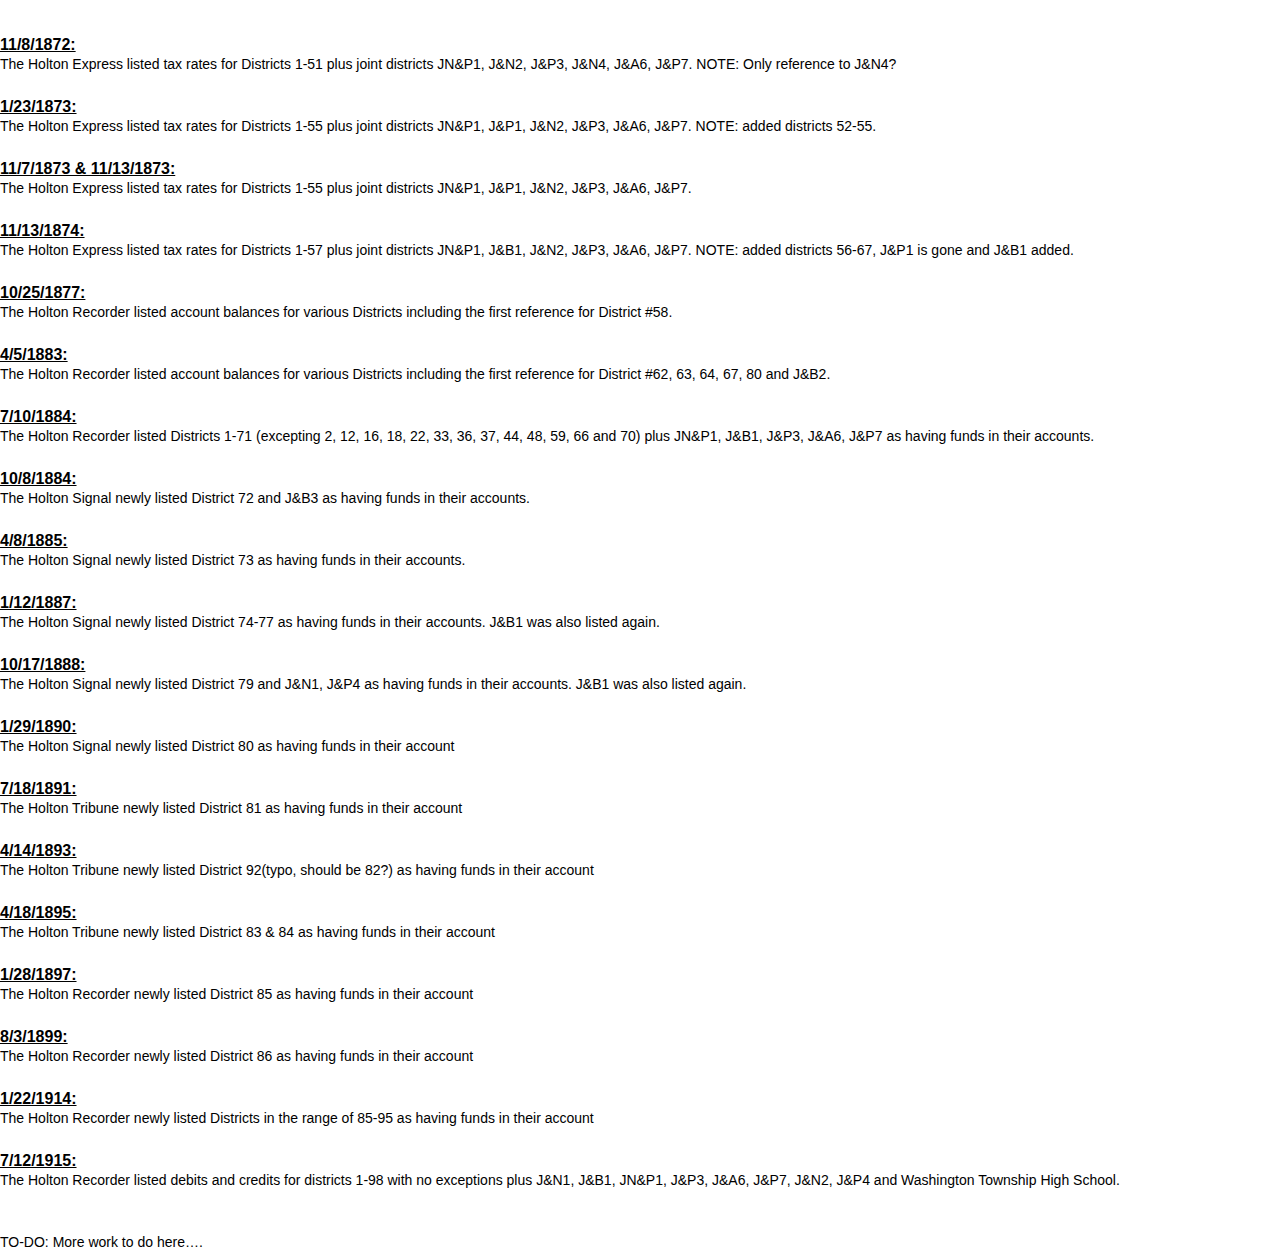
<file: SourceMatls/CountyTreasurerAndTaxReports.html>
<HTML>
<HEAD>
<TITLE>Jackson County, KS | County Treasurer And Tax Reports  </TITLE>
<link rel="stylesheet" href="../Styles.css">
</HEAD>

<BODY>
	<br>
	<br><span class="yearText">11/8/1872:</span>
	<p class="contentText">The Holton Express listed tax rates for Districts 1-51 plus joint districts JN&P1, J&N2, J&P3, J&N4, J&A6, J&P7.  NOTE: Only reference to J&N4?</p>
	<br>
	<span class="yearText">1/23/1873:</span>
	<p class="contentText">The Holton Express listed tax rates for Districts 1-55 plus joint districts JN&P1, J&P1, J&N2, J&P3, J&A6, J&P7.  NOTE: added districts 52-55.</p>
	<br>
	<span class="yearText">11/7/1873 & 11/13/1873:</span>
	<p class="contentText">The Holton Express listed tax rates for Districts 1-55 plus joint districts JN&P1, J&P1, J&N2, J&P3, J&A6, J&P7. </p>
	<br>
	<span class="yearText">11/13/1874:</span>
	<p class="contentText">The Holton Express listed tax rates for Districts 1-57 plus joint districts JN&P1, J&B1, J&N2, J&P3, J&A6, J&P7.  NOTE: added districts 56-67, J&P1 is gone and J&B1 added.</p>
	<br>
	<span class="yearText">10/25/1877:</span>
	<p class="contentText">The Holton Recorder listed account balances for various Districts including the first reference for District #58.</p>
	<br>
	<span class="yearText">4/5/1883:</span>
	<p class="contentText">The Holton Recorder listed account balances for various Districts including the first reference for District #62, 63, 64, 67, 80 and J&B2.</p>
	<br>
	<span class="yearText">7/10/1884:</span>
	<p class="contentText">The Holton Recorder listed Districts 1-71 (excepting 2, 12, 16, 18, 22, 33, 36, 37, 44, 48, 59, 66 and 70) plus JN&P1, J&B1, J&P3, J&A6, J&P7 as having funds in their accounts.</p>
	<br>
	<span class="yearText">10/8/1884:</span>
	<p class="contentText">The Holton Signal newly listed District 72 and J&B3 as having funds in their accounts.</p>
	<br>
	<span class="yearText">4/8/1885:</span>
	<p class="contentText">The Holton Signal newly listed District 73 as having funds in their accounts.</p>
	<br>
	<span class="yearText">1/12/1887:</span>
	<p class="contentText">The Holton Signal newly listed District 74-77 as having funds in their accounts.  J&B1 was also listed again.</p>
	<br>
	<span class="yearText">10/17/1888:</span>
	<p class="contentText">The Holton Signal newly listed District 79 and J&N1, J&P4 as having funds in their accounts.  J&B1 was also listed again.</p>
	<br>
	<span class="yearText">1/29/1890:</span>
	<p class="contentText">The Holton Signal newly listed District 80 as having funds in their account</p>
	<br>
	<span class="yearText">7/18/1891:</span>
	<p class="contentText">The Holton Tribune newly listed District 81 as having funds in their account</p>
	<br>
	<span class="yearText">4/14/1893:</span>
	<p class="contentText">The Holton Tribune newly listed District 92(typo, should be 82?) as having funds in their account</p>
	<br>
	<span class="yearText">4/18/1895:</span>
	<p class="contentText">The Holton Tribune newly listed District 83 & 84 as having funds in their account</p>
	<br>
	<span class="yearText">1/28/1897:</span>
	<p class="contentText">The Holton Recorder newly listed District 85 as having funds in their account</p>
	<br>
	<span class="yearText">8/3/1899:</span>
	<p class="contentText">The Holton Recorder newly listed District 86 as having funds in their account</p>
	<br>
	<span class="yearText">1/22/1914:</span>
	<p class="contentText">The Holton Recorder newly listed Districts in the range of 85-95 as having funds in their account</p>
	<br>
	<span class="yearText">7/12/1915:</span>
	<p class="contentText">The Holton Recorder listed debits and credits for districts 1-98 with no exceptions plus J&N1, J&B1, JN&P1, J&P3, J&A6, J&P7, J&N2, J&P4 and Washington Township High School.</p>
	<br>
	<br>
	<p class="contentText">TO-DO: More work to do here….</p>

</BODY>
</HTML>
</file>
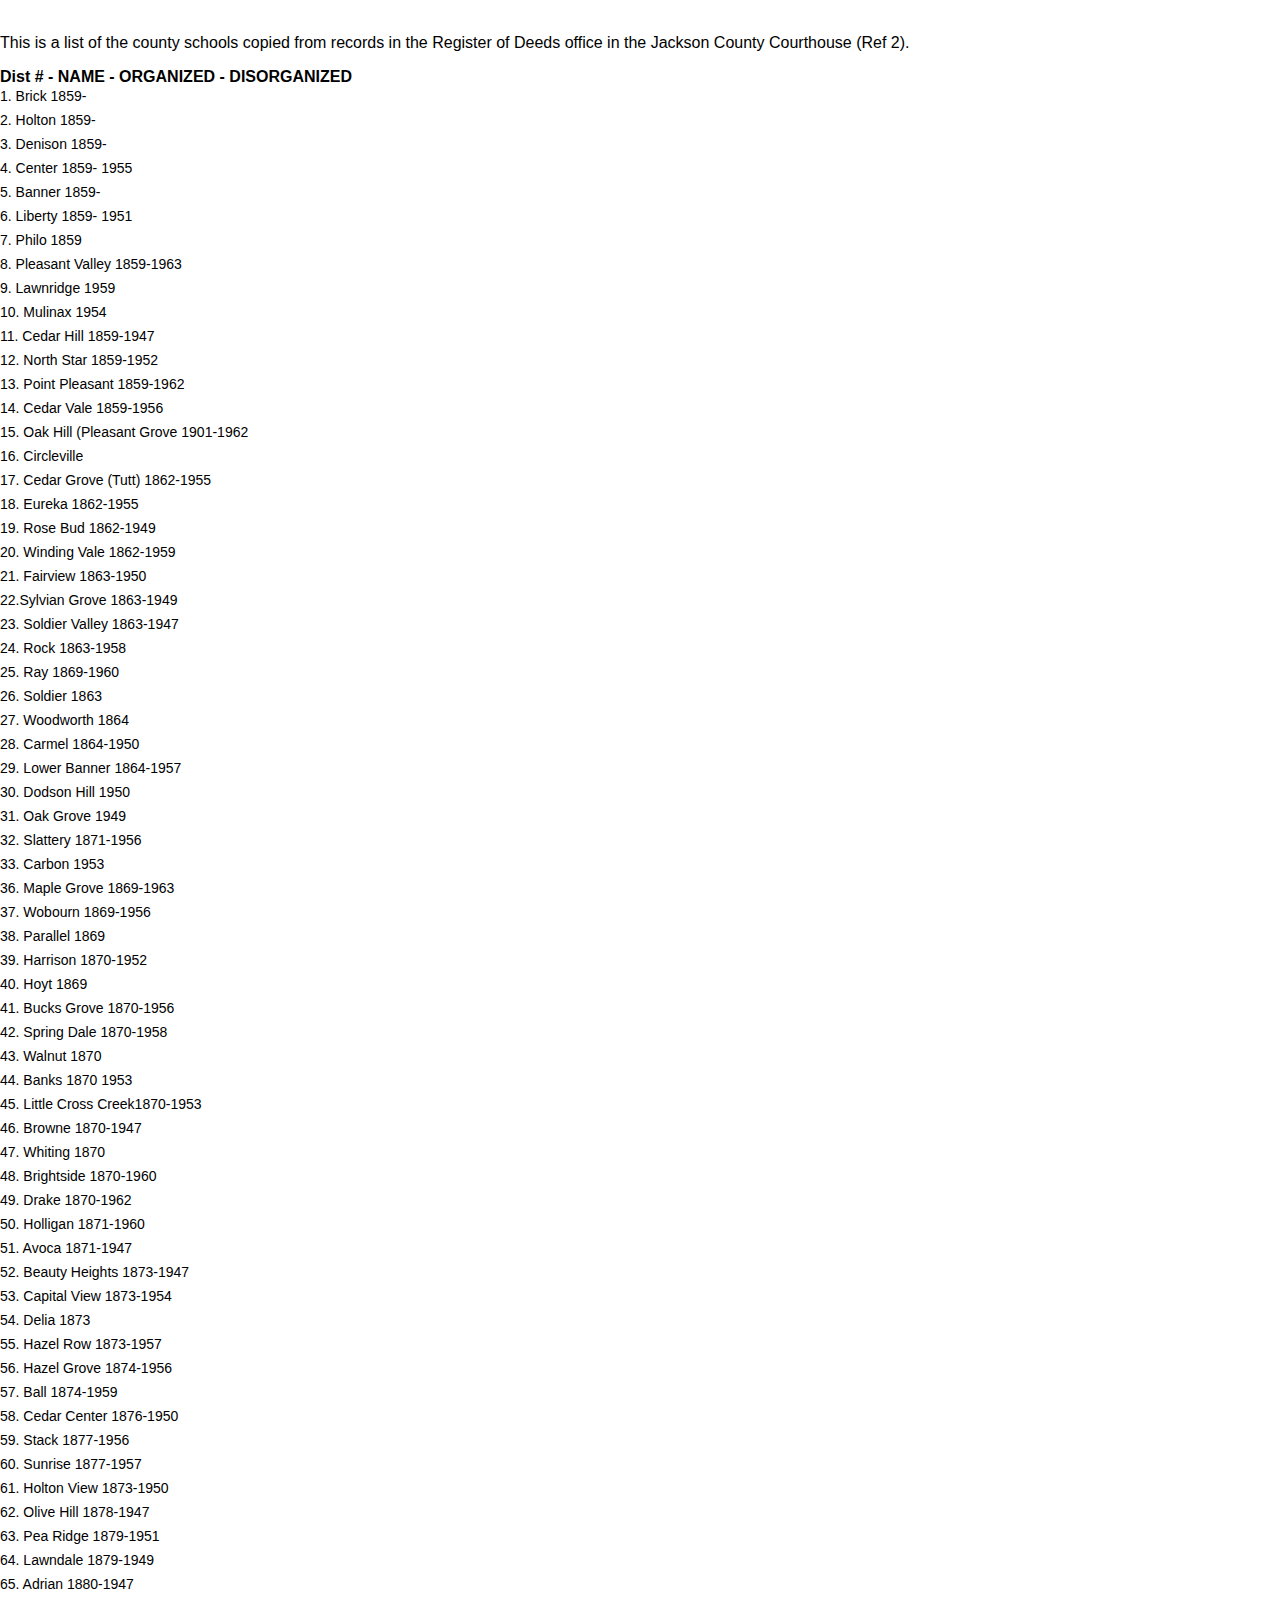
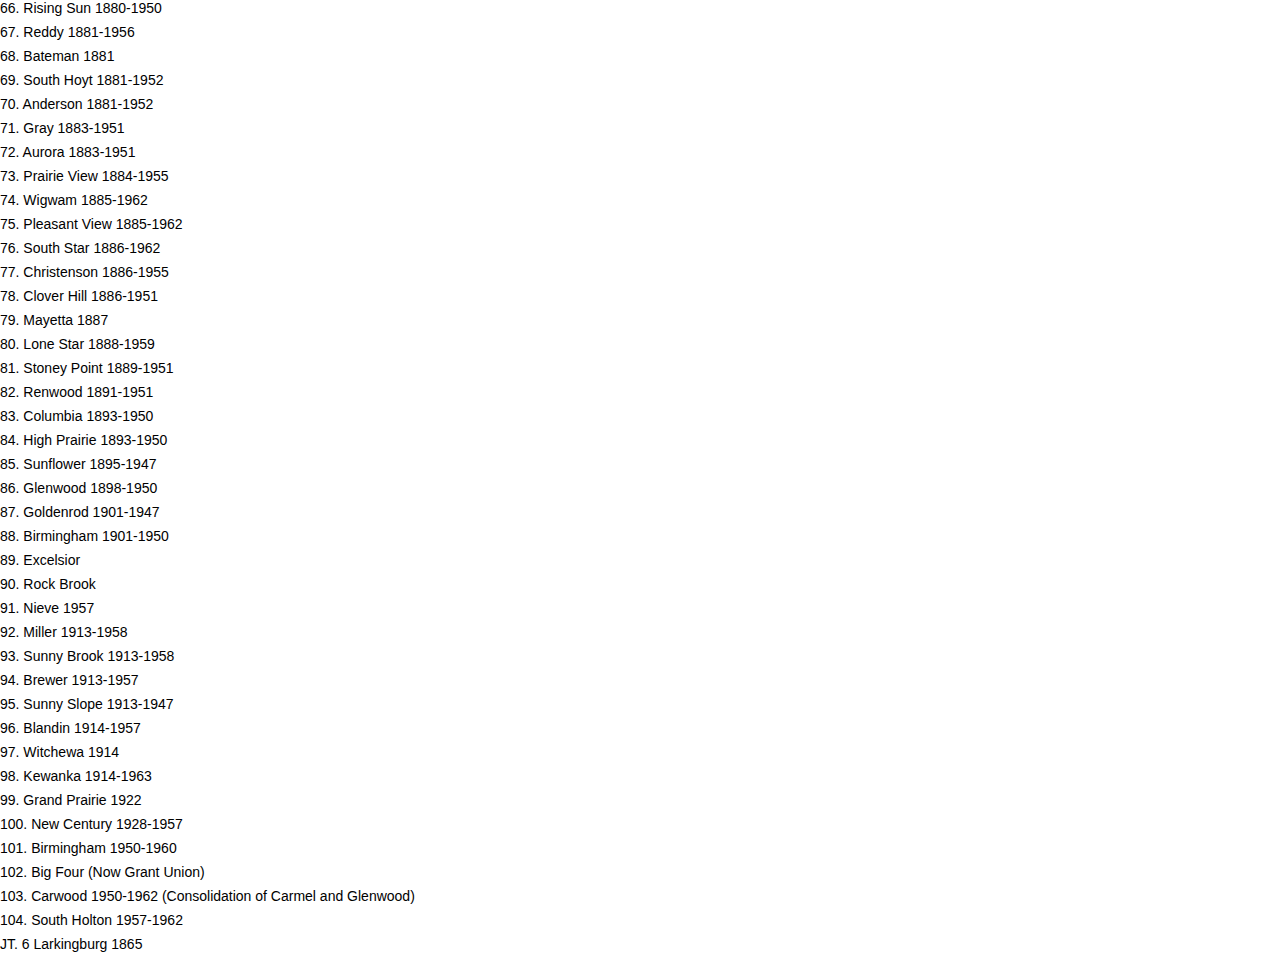
<file: SourceMatls/RegisterOfDeedLists.html>
<HTML>
<HEAD>
<TITLE>Jackson County, KS | Register of Deeds Lists </TITLE>
<link rel="stylesheet" href="../Styles.css">
</HEAD>

<BODY>

	<br>
	<p>This is a list of the county schools copied from records in the Register of Deeds office in the Jackson County Courthouse (Ref 2).</p>

	<b>Dist # - NAME - ORGANIZED - DISORGANIZED</b>
	<p class="contentText">1. Brick 1859-</p>
	<p class="contentText">2. Holton 1859-</p>
	<p class="contentText">3. Denison 1859-</p>
	<p class="contentText">4. Center 1859- 1955</p>
	<p class="contentText">5. Banner 1859-</p>
	<p class="contentText">6. Liberty 1859- 1951</p>
	<p class="contentText">7. Philo 1859</p>
	<p class="contentText">8. Pleasant Valley 1859-1963</p>
	<p class="contentText">9. Lawnridge 1959</p>
	<p class="contentText">10. Mulinax 1954</p>
	<p class="contentText">11. Cedar Hill 1859-1947</p>
	<p class="contentText">12. North Star 1859-1952</p>
	<p class="contentText">13. Point Pleasant 1859-1962</p>
	<p class="contentText">14. Cedar Vale 1859-1956</p>
	<p class="contentText">15. Oak Hill (Pleasant Grove 1901-1962</p>
	<p class="contentText">16. Circleville</p>
	<p class="contentText">17. Cedar Grove (Tutt) 1862-1955</p>
	<p class="contentText">18. Eureka 1862-1955</p>
	<p class="contentText">19. Rose Bud 1862-1949</p>
	<p class="contentText">20. Winding Vale 1862-1959</p>
	<p class="contentText">21. Fairview 1863-1950</p>
	<p class="contentText">22.Sylvian Grove 1863-1949</p>
	<p class="contentText">23. Soldier Valley 1863-1947</p>
	<p class="contentText">24. Rock 1863-1958</p>
	<p class="contentText">25. Ray 1869-1960</p>
	<p class="contentText">26. Soldier 1863</p>
	<p class="contentText">27. Woodworth 1864</p>
	<p class="contentText">28. Carmel 1864-1950</p>
	<p class="contentText">29. Lower Banner 1864-1957</p>
	<p class="contentText">30. Dodson Hill 1950</p>
	<p class="contentText">31. Oak Grove 1949</p>
	<p class="contentText">32. Slattery 1871-1956</p>
	<p class="contentText">33. Carbon 1953</p>
	<p class="contentText">36. Maple Grove 1869-1963</p>
	<p class="contentText">37. Wobourn 1869-1956</p>
	<p class="contentText">38. Parallel 1869</p>
	<p class="contentText">39. Harrison 1870-1952</p>
	<p class="contentText">40. Hoyt 1869</p>
	<p class="contentText">41. Bucks Grove 1870-1956</p>
	<p class="contentText">42. Spring Dale 1870-1958</p>
	<p class="contentText">43. Walnut 1870</p>
	<p class="contentText">44. Banks 1870 1953</p>
	<p class="contentText">45. Little Cross Creek1870-1953</p>
	<p class="contentText">46. Browne 1870-1947</p>
	<p class="contentText">47. Whiting 1870</p>
	<p class="contentText">48. Brightside 1870-1960</p>
	<p class="contentText">49. Drake 1870-1962</p>
	<p class="contentText">50. Holligan 1871-1960</p>
	<p class="contentText">51. Avoca 1871-1947</p>
	<p class="contentText">52. Beauty Heights 1873-1947</p>
	<p class="contentText">53. Capital View 1873-1954</p>
	<p class="contentText">54. Delia 1873</p>
	<p class="contentText">55. Hazel Row 1873-1957</p>
	<p class="contentText">56. Hazel Grove 1874-1956</p>
	<p class="contentText">57. Ball 1874-1959</p>
	<p class="contentText">58. Cedar Center 1876-1950</p>
	<p class="contentText">59. Stack 1877-1956</p>
	<p class="contentText">60. Sunrise 1877-1957</p>
	<p class="contentText">61. Holton View 1873-1950</p>
	<p class="contentText">62. Olive Hill 1878-1947</p>
	<p class="contentText">63. Pea Ridge 1879-1951</p>
	<p class="contentText">64. Lawndale 1879-1949</p>
	<p class="contentText">65. Adrian 1880-1947</p>
	<p class="contentText">66. Rising Sun 1880-1950</p>
	<p class="contentText">67. Reddy 1881-1956</p>
	<p class="contentText">68. Bateman 1881</p>
	<p class="contentText">69. South Hoyt 1881-1952</p>
	<p class="contentText">70. Anderson 1881-1952</p>
	<p class="contentText">71. Gray 1883-1951</p>
	<p class="contentText">72. Aurora 1883-1951</p>
	<p class="contentText">73. Prairie View 1884-1955</p>
	<p class="contentText">74. Wigwam 1885-1962</p>
	<p class="contentText">75. Pleasant View 1885-1962</p>
	<p class="contentText">76. South Star 1886-1962</p>
	<p class="contentText">77. Christenson 1886-1955</p>
	<p class="contentText">78. Clover Hill 1886-1951</p>
	<p class="contentText">79. Mayetta 1887</p>
	<p class="contentText">80. Lone Star 1888-1959</p>
	<p class="contentText">81. Stoney Point 1889-1951</p>
	<p class="contentText">82. Renwood 1891-1951</p>
	<p class="contentText">83. Columbia 1893-1950</p>
	<p class="contentText">84. High Prairie 1893-1950</p>
	<p class="contentText">85. Sunflower 1895-1947</p>
	<p class="contentText">86. Glenwood 1898-1950</p>
	<p class="contentText">87. Goldenrod 1901-1947</p>
	<p class="contentText">88. Birmingham 1901-1950</p>
	<p class="contentText">89. Excelsior</p>
	<p class="contentText">90. Rock Brook</p>
	<p class="contentText">91. Nieve 1957</p>
	<p class="contentText">92. Miller 1913-1958</p>
	<p class="contentText">93. Sunny Brook 1913-1958</p>
	<p class="contentText">94. Brewer 1913-1957</p>
	<p class="contentText">95. Sunny Slope 1913-1947</p>
	<p class="contentText">96. Blandin 1914-1957</p>
	<p class="contentText">97. Witchewa 1914</p>
	<p class="contentText">98. Kewanka 1914-1963</p>
	<p class="contentText">99. Grand Prairie 1922</p>
	<p class="contentText">100. New Century 1928-1957</p>
	<p class="contentText">101. Birmingham 1950-1960</p>
	<p class="contentText">102. Big Four (Now Grant Union)</p>
	<p class="contentText">103. Carwood 1950-1962 (Consolidation of Carmel and Glenwood)</p>
	<p class="contentText">104. South Holton 1957-1962</p>
	<p class="contentText">JT. 6 Larkingburg 1865</p>

</BODY>
</HTML>
</file>
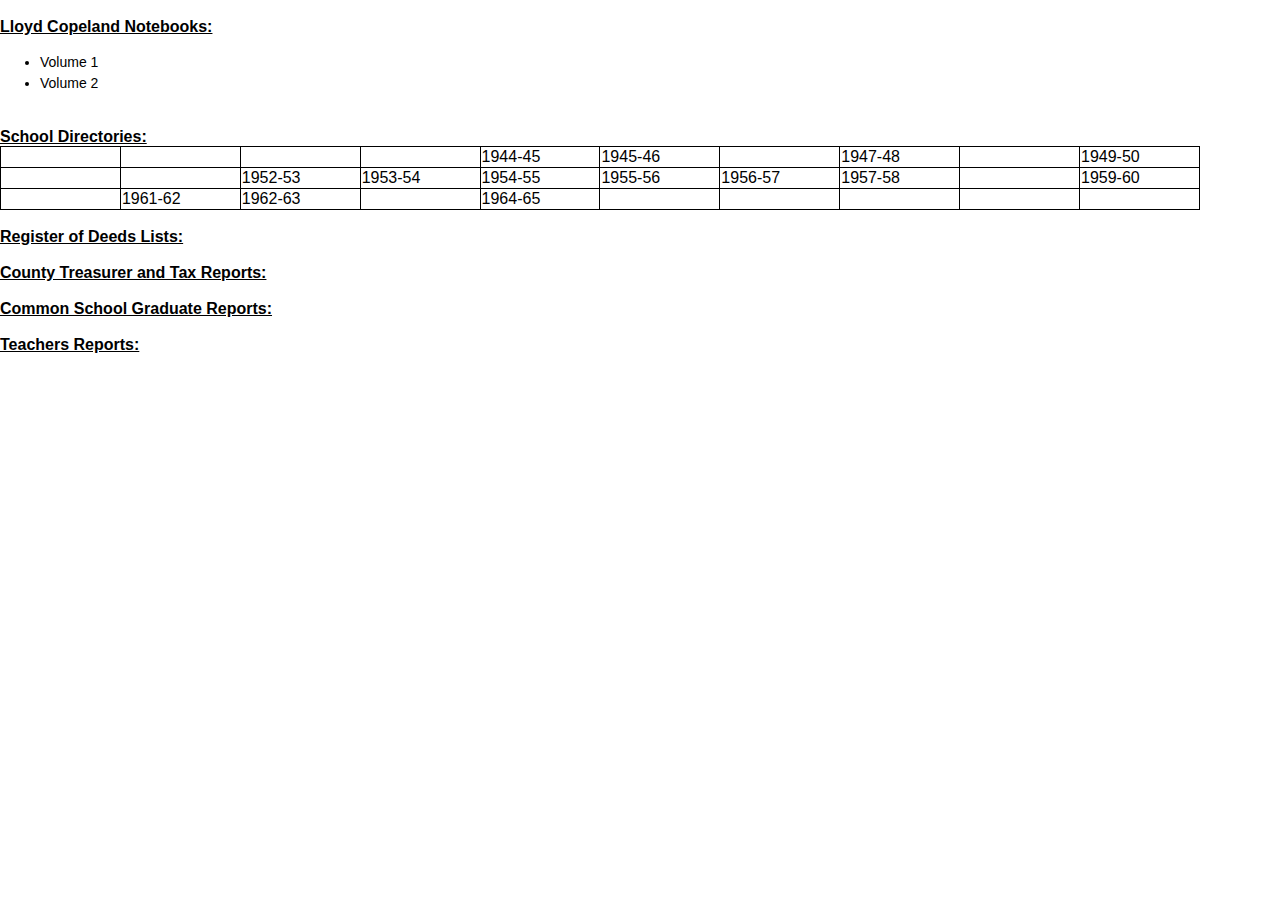
<file: SourceMatls/SourceMatls.html>
<HTML>
<HEAD>
<TITLE>Jackson County, KS | Source Materials List </TITLE>
<link rel="stylesheet" href="../Styles.css">
</HEAD>

<BODY>
	<br>
		
	<span class='yearText'>Lloyd Copeland Notebooks:</span><br>
	<ul>
		<li onclick="window.parent.loadDocPages('SourceMatls\\LloydCopeland\\Vol1\\_PageData.json','Lloyd Copeland Notebook Volume 1')">Volume 1</li>
		<li onclick="window.parent.loadDocPages('SourceMatls\\LloydCopeland\\Vol2\\_PageData.json','Lloyd Copeland Notebook Volume 2')">Volume 2</li>
	</ul>
	<br>
	
	<span class='yearText'>School Directories:</span><br>
		<table style="max-width:1200px">
		<colgroup>
			<col style="width:10%">
			<col style="width:10%">
			<col style="width:10%">
			<col style="width:10%">
			<col style="width:10%">
			<col style="width:10%">
			<col style="width:10%">
			<col style="width:10%">
			<col style="width:10%">
			<col style="width:10%">
		</colgroup>
		<!-- 1940s -->
		<tr>
			<td></td>
			<td></td>
			<td></td>
			<td></td>
			<td><a onclick="window.parent.loadDocPages('SourceMatls\\SchoolDirectories\\1944\\000PageData.json','Jackson Co. School Directory 1944-45')">1944-45</a></td>
			<td><a onclick="window.parent.loadDocPages('SourceMatls\\SchoolDirectories\\1945\\_PageData.json','Jackson Co. School Directory 1945-46')">1945-46</a></td>
			<td></td>
			<td><a onclick="window.parent.loadDocPages('SourceMatls\\SchoolDirectories\\1947\\_PageData.json','Jackson Co. School Directory 1947-48')">1947-48</a></td>
			<td></td>
			<td><a onclick="window.parent.loadDocPages('SourceMatls\\SchoolDirectories\\1949\\_PageData.json','Jackson Co. School Directory 1949-50')">1949-50</a></td>
		</tr>		
		<!-- 1950s -->
		<tr>
			<td></td>
			<td></td>
			<td><a onclick="window.parent.loadDocPages('SourceMatls\\SchoolDirectories\\1952\\_PageData.json','Jackson Co. School Directory 1952-53')">1952-53</a></td>
			<td><a onclick="window.parent.loadDocPages('SourceMatls\\SchoolDirectories\\1953\\_PageData.json','Jackson Co. School Directory 1953-54')">1953-54</a></td>
			<td><a onclick="window.parent.loadDocPages('SourceMatls\\SchoolDirectories\\1954\\_PageData.json','Jackson Co. School Directory 1954-55')">1954-55</a></td>
			<td><a onclick="window.parent.loadDocPages('SourceMatls\\SchoolDirectories\\1955\\_PageData.json','Jackson Co. School Directory 1955-56')">1955-56</a></td>
			<td><a onclick="window.parent.loadDocPages('SourceMatls\\SchoolDirectories\\1956\\_PageData.json','Jackson Co. School Directory 1956-57')">1956-57</a></td>
			<td><a onclick="window.parent.loadDocPages('SourceMatls\\SchoolDirectories\\1957\\_PageData.json','Jackson Co. School Directory 1957-58')">1957-58</a></td>
			<td></td>
			<td><a onclick="window.parent.loadDocPages('SourceMatls\\SchoolDirectories\\1959\\_PageData.json','Jackson Co. School Directory 1959-60')">1959-60</a></td>
		</tr>
		<!-- 1960s -->
		<tr>
			<td></td>
			<td><a onclick="window.parent.loadDocPages('SourceMatls\\SchoolDirectories\\1961\\_PageData.json','Jackson Co. School Directory 1961-62')">1961-62</a></td>
			<td><a onclick="window.parent.loadDocPages('SourceMatls\\SchoolDirectories\\1962\\_PageData.json','Jackson Co. School Directory 1962-63')">1962-63</a></td>
			<td></td>
			<td><a onclick="window.parent.loadDocPages('SourceMatls\\SchoolDirectories\\1964\\_PageData.json','Jackson Co. School Directory 1964-65')">1964-65</a></td>
			<td></td>
			<td></td>
			<td></td>
			<td></td>
			<td></td>
		</tr>
		</table>
	<br>
	
	<span class='yearText'>Register of Deeds Lists:</span><br>
	<br>	
	
	<span class='yearText'>County Treasurer and Tax Reports:</span><br>
	<br>
	
	<span class='yearText'>Common School Graduate Reports:</span><br>
	<br>	
		
	<span class='yearText'>Teachers Reports:</span><br>
	<br>

</BODY>
</HTML>
</file>
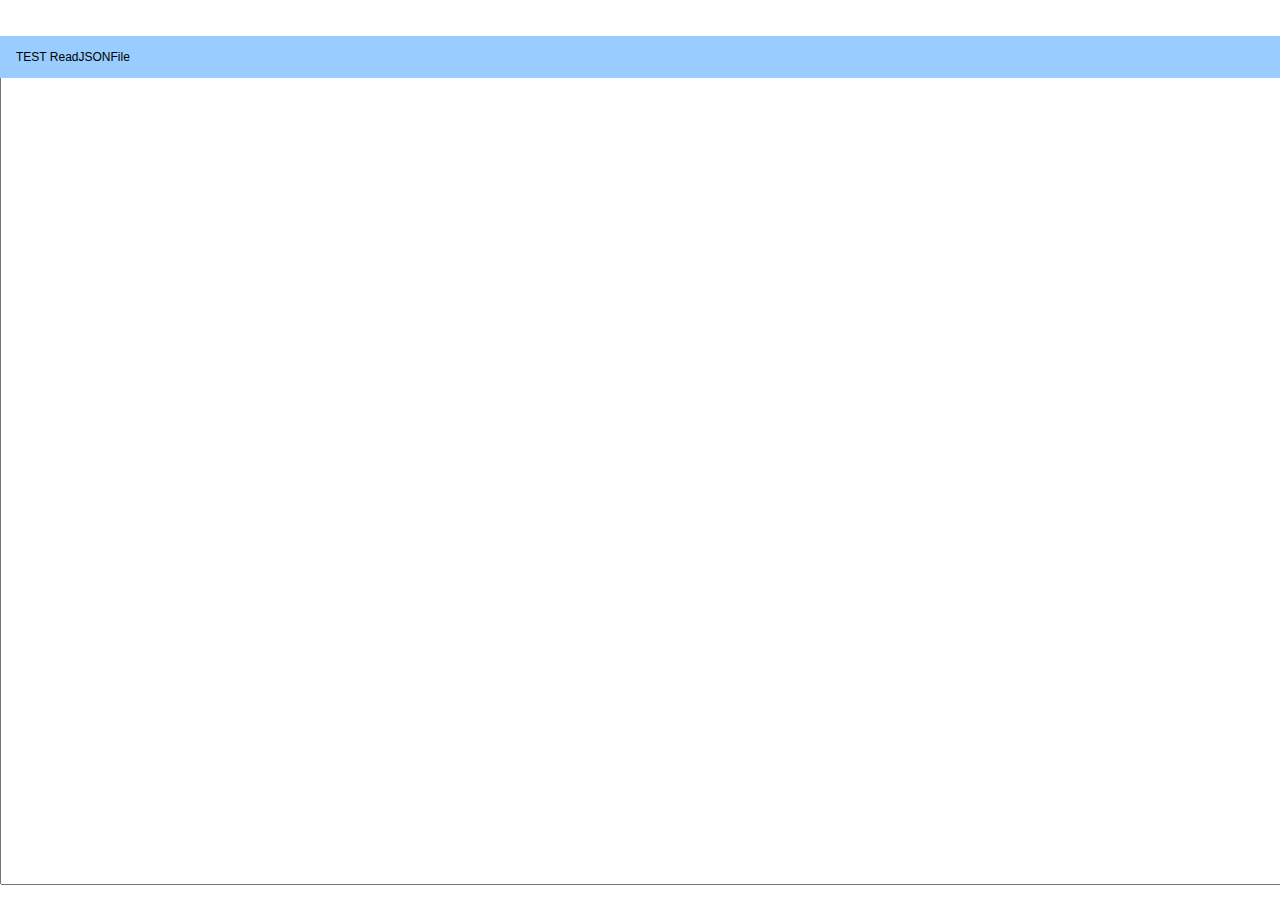
<file: Test/Test.html>
<HTML>
<HEAD>
<TITLE>Jackson County, KS Schools History| Test Only Page</TITLE>
	<link rel="stylesheet" href="../Styles.css">
	
</HEAD>

<BODY>
	<br>
	<br>
	<div id="MainMenu" class="navbar" >
		<a onclick='ReadJSONFile()'>TEST ReadJSONFile</a>
	</div>
	<br>
	
	<textarea id="testResults" name="testResults" rows="55" cols="255"></textarea>
	<br>
	
	<!-- ---------------------------------------------------------------------------------------------- -->
	<!-- CONTENT -->
	<!-- ---------------------------------------------------------------------------------------------- -->
	<div id="testContent></div>
	
	
	

</BODY>
</HTML>
</file>
<file: Styles.css>
body {
		  min-height: 100vh;
		  margin: 0;
		  font-family: Sans-serif;
		  overflow: auto;
		  counter-reset: figures;
		}
		
		li {
			font-size: 14px;
			font-family: Sans-serif;
			line-height:150%;
			margin-right: 12px;
		}
		
		/* --------------------------------------------- */
		/* TITLE BARS */
		/* --------------------------------------------- */
		.titleBar{
		  float: none;
		  font-size: 20px;
		  font-family: Sans-serif;
		  color: white;
		  text-align: left;
		  padding: 14px 16px;
		  margin: 0;
		  text-decoration: none;
		  background-color: blue;
		  display: inline-block;
		  width: 100vw;
		  overflow:hidden;
		  position: fixed;
		  top: 0px;
		  z-index:690;
		}
		
		.titleBar2{
		  float: none;
		  margin: 0px 0px 0px 16px;
		  font-size: 18px;
		  font-family: Sans-serif;
		  color: white;
		  text-align: left;
		  padding: 10px 16px;
		  text-decoration: none;
		  background-color: green;
		  display: inline-block;
		  width: 100vw;
		  overflow:hidden;
		  position: fixed;
		  z-index:690;
		}		
		
		.titleBar3{
		  float: none;
		  margin: 0px 0px 0px 24px;
		  font-size: 16px;
		  font-family: Sans-serif;
		  color: white;
		  text-align: left;
		  padding: 8px 16px;
		  text-decoration: none;
		  background-color: gray;
		  display: inline-block;
		  width: 100vw;
		  position: fixed;
		  overflow:hidden;
		  z-index:690;
		}
		
		.titleBar3Empty{
		  float: none;
		  margin: 0px 0px 0px 24px;
		  font-size: 1px;
		  font-family: Sans-serif;
		  color: white;
		  text-align: left;
		  padding: 0px;
		  text-decoration: none;
		  background-color: gray;
		  display: inline-block;
		  width: 100vw;
		  position: fixed;
		  overflow:hidden;
		  z-index:690;
		}

		/* --------------------------------------------- */
		/* NAV BARS */
		/* --------------------------------------------- */
		.navbar {
		  overflow: visible;
		  background-color:rgb(153, 204, 255);
		  position: fixed;
		  width: 100vw;
		  z-index:695;
		}
		
		.navbar2 {
		  overflow: visible;
		  background-color: rgb(153, 255, 204);
		  position: fixed;
		  margin: 0px 0px 0px 16px;
		  width: 100vw;
		  z-index:692;
		}
		
		.navbar a {
		  float: left;
		  font-size: 12px;
		  font-family: Sans-serif;
		  color: black;
		  text-align: center;
		  padding: 14px 16px;
		  text-decoration: none;
		}
		
		.navbar2 a {
		  float: left;
		  font-size: 12px;
		  font-family: Sans-serif;
		  color: black;
		  text-align: center;
		  padding: 14px 16px;
		  text-decoration: none;
		}
		
		.dropdown {
		  float: left;
		  overflow: hidden;
		  z-index:695;
		}

		.dropdown .dropbtn {
		  font-size: 12px;  
		  font-family: Sans-serif;
		  border: none;
		  outline: none;
		  color: black;
		  padding: 14px 16px;
		  background-color: inherit;
		  margin: 0;
		  z-index:699;
		}

		.navbar a:hover, .dropdown:hover .dropbtn:hover {
		  background-color: red;
		  color: white;
		}
		
		.navbar2 a:hover, .dropdown:hover .dropbtn:hover {
		  background-color: red;
		  color: white;
		}

		.dropdown-content {
		  display: none;
		  position: absolute;
		  background-color: #f9f9f9;
		  min-width: 160px;
		  box-shadow: 0px 8px 16px 0px rgba(0,0,0,0.2);
		  z-index:699;
		  column-count: 3;
		  column-gap: none;
		  column-rule-style: solid;
		  column-rule-width: 1px;
		}

		.dropdown-content a {
		  float: none;
		  color: black;
		  padding: 4px 4px 4px 4px;
		  text-decoration: none;
		  display: block;
		  text-align: left;
		}

		.dropdown-content a:hover {
		  background-color: #ddd;
		}

		.dropdown:hover .dropdown-content {
		  display: block;
		}
		
		.navButton {
			margin-top: 4px;
			margin-bottom: 4px;
		}
		
		.pageNumInput{
			width: 30px;
			margin-top: 4px;
			margin-bottom: 4px;
		}
		
		.searchInput{
			width: 75px;
			margin-top: 4px;
			margin-bottom: 4px;
		}
		
		/* --------------------------------------------- */		
		/* get rid of up/down arrows on number input box */
		/* --------------------------------------------- */		
		input::-webkit-outer-spin-button,
		input::-webkit-inner-spin-button {
		  -webkit-appearance: none;
		  margin: 0;
		}
		input[type=number] {
		  -moz-appearance: textfield;
		}
		
		/* --------------------------------------------- */
		/* SPACER BLOCK */
		/* --------------------------------------------- */		
		.divSpacer {
			display:block;
			width: 80px;
			z-index: 1;
			position: relative;
		}
		
		.iFrameHolder {
		  display: block;
		  min-height: 80vh;
		  min-width: 95vw;
		  max-width: 100vw;
		  height: auto;
		  overflow: auto;
		  z-index: 600;

		}

		/* --------------------------------------------- */
		/* CONTENT HOLDERS */
		/* --------------------------------------------- */		
		.contents {
		  display: block;
		  height: 100vh;
		  margin: 0px 0px 0px 16px;
		}
		
		.contentHolder {
		  display: block;
		  min-height: 80vh;
		  min-width: 95vw;
		  max-width: 100vw;
		  margin: 0px 0px 0px 24px;
		  padding: 0px 14px 0px 14px;
		  overflow: hidden;
		  white-space: normal;
		  word-break:break-all;
		}
		
		.contentHolder2 {
		  display: block;
		  min-height: 100vh;
		  min-width: 100vw;
		  margin: 0px 0px 0px 16px;

		}
		
		.contentText{
			display: block;
			margin-block-start: 2px;
			margin-block-end: 8px;
			margin-inline-start: 0px;
			margin-inline-end: 0px;
			unicode-bidi: isolate;
			font-size: 14px;
			font-family: Sans-serif;
			
		}
		
		.figureDescription{
			display: block;
			margin-block-start: 2px;
			margin-block-end: 2px;
			margin-inline-start: 0px;
			margin-inline-end: 0px;
			margin-left: 24px;
			unicode-bidi: isolate;
			font-size: 14px;
			font-family: Sans-serif;
		}
		
		.docPage{
			display: flex;
			flex-direction: row;
			align-items: top;
			justify-content: left;
		}
		
		/* Change flex direction for narrow screens */
		@media (max-width: 800px) {
		  .docPage {
			flex-direction: column;
		  }
		}
		
		.docPageImage{
			flex: 50%
			min-height:600px;
		}
		
		.docPageAnnotationHolder{
			flex: 50%
			min-height:600px;
			text-align: left;
		}
		
		.docPageAnnotation{
			padding: 6px;
		}
		
		/* --------------------------------------------- */
		/* TABLES */
		/* --------------------------------------------- */	
		table {
		  width: 100%;
		}
		
		table, th, td {
			border: 1px solid black;
			border-collapse:collapse;
			vertical-align: top;
		}
		
		th {
			background-color:gray;
			color: black;
			font-weight: bold;
		}
		
		/* --------------------------------------------- */
		/* TEXT */
		/* --------------------------------------------- */
		.figureTitle{
			font-weight: bold;
			font-style: italic;
			font-size: 14px;
			margin-left: 20px;
			padding-bottom: 12px;
		}

		
		.yearText{
			font-weight: bold;
			font-size: 16px;
			text-decoration: underline;
		}
		
		.link-like {
			color: blue;
			text-decoration: underline;
			cursor: pointer;
		}

		.link-like:hover {
			color: red;
		}
		
		/* --------------------------------------------- */
		/* IMAGES and FIGURES */
		/* --------------------------------------------- */
		.imageHolder{
			width: auto;
			display: inline-block; 
			margin-left: 20px;
		}

		.imageHolder img {
		  max-height: 500px; 
		  height: auto;    
		}
		
		.myFigure {
			width: auto;
			display: inline-block; 
			margin-left: 20px;
		}
		
		.myFigure figcaption {
			counter-increment: figures;
			font-weight: bold;
			font-style: italic;
			font-size: 14px;
			margin-left: 20px;
			padding-bottom: 12px;
		}
		
		.myFigure figcaption:before {
			content: 'Figure ' counter(figures) ' - ';
		}
		
		.myFigure img {
			max-height: 500px; 
			height: auto;   
			border: 2px solid black;
		}

				
		.figureNotes{
			margin-left: 20px;
			font-size: 14px;
		}
</file>
